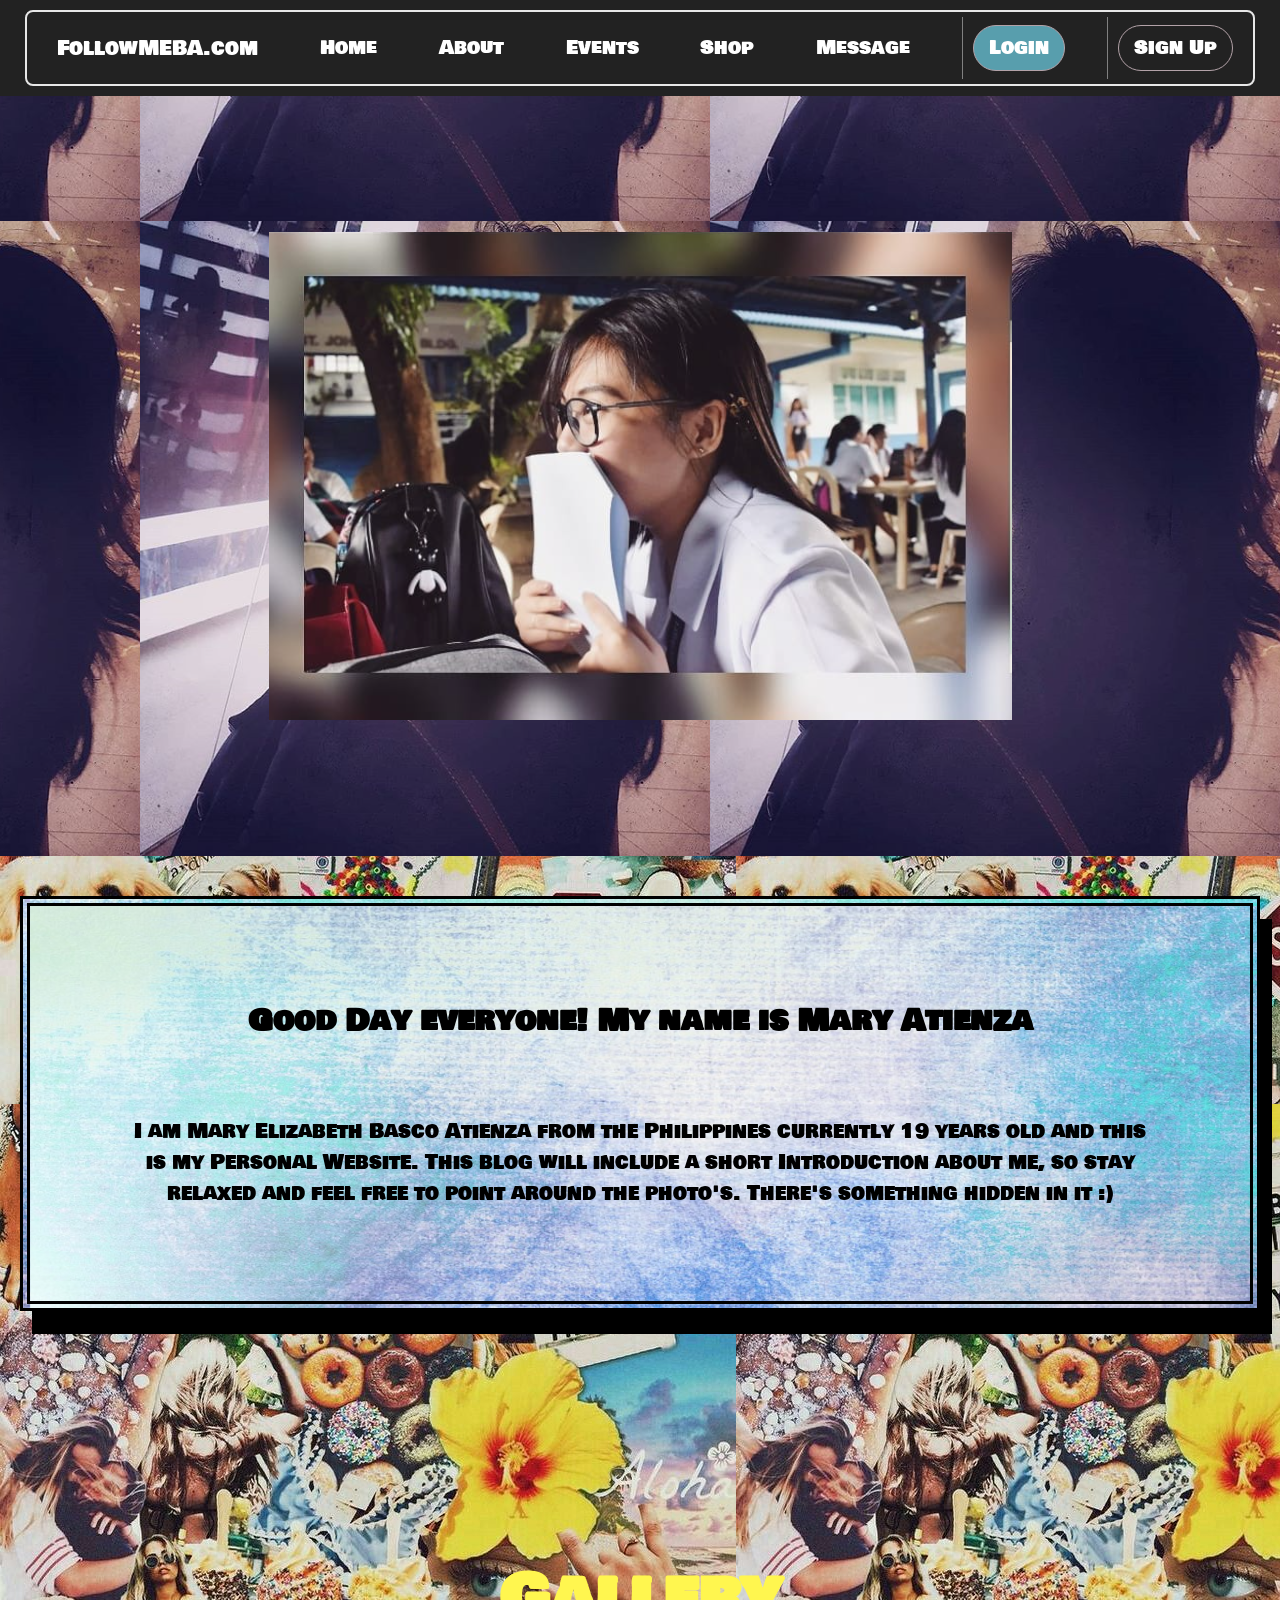
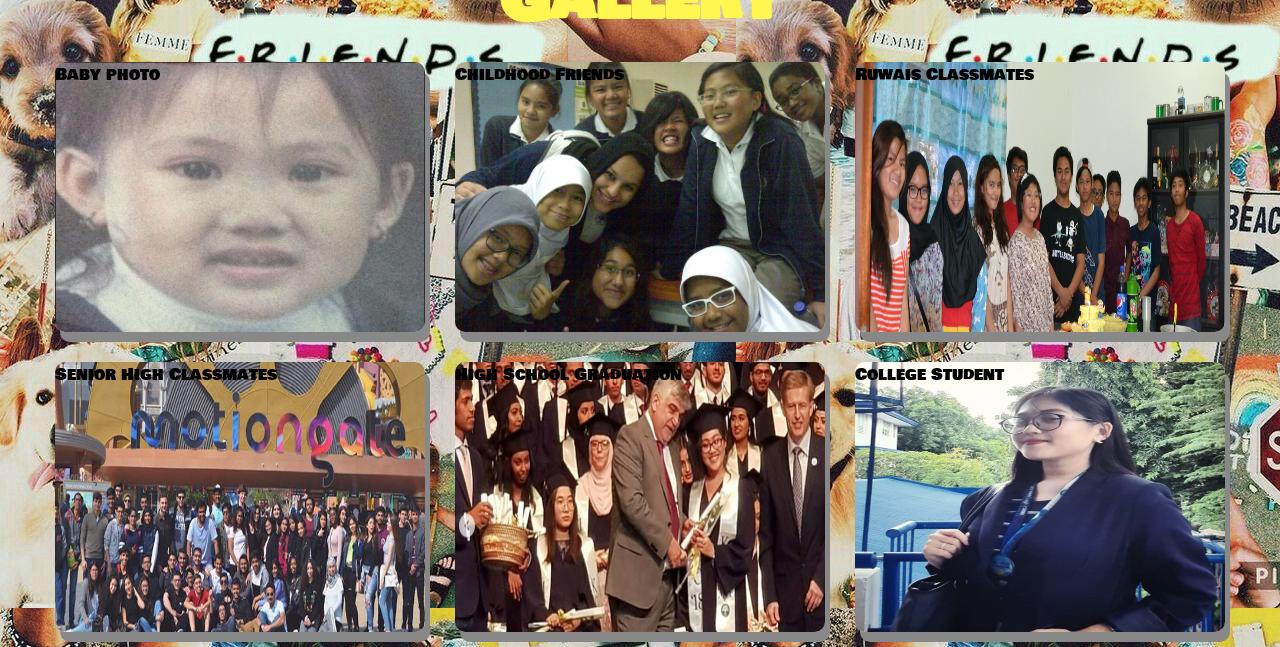
<file: index.html>
<!DOCTYPE html>
<html>
<head>
		<title>Home Page</title>
		<meta charset="UTF-8">
	    <meta name="viewport" content="width=device-width, initial-scale=1">
	    <link rel="stylesheet" type="text/css" href="navbar.css">
	    <style>
/* Header/logo Title */

body{

	background-color:#668c96;
	background-image: url(trial.jpg);
	
}

.header {
  padding: 380px;
  text-align:  left;
  background: #0c4247;
  color: White; 


  background-image: url(rose.jpg), url(face.jpg) ;
  background-position: center center, right bottom, left top;
  background-repeat: no-repeat, repeat;
 /* background-size: 1600px 1500px;*/
}

.container
{
position: relative;
width:1200px;
height:300px;
margin:240px auto;

}

.container .box
{
	position: relative;
	width: calc(400px - 30px);
	height: calc(300px - 30px);
	background:#fffdd6;
	float: left;
	margin:15px;
	box-sizing: border-box;
	overflow: hidden;
	border-radius: 10px;
	  box-shadow: 5px 10px #888888;
}	

.container .box .img
{

	position: absolute;
	top: 0;
	left: 0;
	width: 100%;
	height: 100%;
	background-image:url(baby.jpg);
	background-size: 370px 300px; 
	transition: 0.5s;
	z-index: 1;
}



.container .box:hover .img
{
top:20px;
right: calc(50% - 40px);
width: 80px;
height: 80px;
border-radius: 50%;
}

.container .box .content
{
	position: absolute;
	top:120px ;
	height:calc (100% - 100px);
	text-align: center;
	padding-right: 20px;
	box-sizing: border-box;
	transition: 0.5s;
	font-size:24px;
}

.container .box .content h3
{
	margin: 0;
	padding: 0;
	color: #fff;
}

.container .box:hover .content
{
	top: 100;
}

.intro h3
{
	margin: 52px;
	padding: 10px 20px;

	text-align: center;
	font-size: 30px;
}

.intro p
{
	margin: 52px;
	padding: 10px 20px;

	text-align: center;
	font-size: 20px;
}

.bor
{
	  border-style: double;
  border-width: 10px;
  padding: 30px 20px;
  background-image: url(pic.jpg);
  background-size: 1600px 1200px;
    box-shadow: 12px 23px black;
    margin: 40px 20px;

}

.container h1{
	text-align: center;

	font-size: 62px;
	color: #fff64f;


}

.container .box .img1
{

	position: absolute;
	top: 0;
	left: 0;
	width: 100%;
	height: 100%;
	background-image:url(ruwais.jpg);
	background-size: 370px 300px; 
	transition: 0.5s;
	z-index: 1;
}

.container .box:hover .img1
{
top:20px;
right: calc(50% - 40px);
width: 80px;
height: 80px;
border-radius: 50%;
}

.container .box .content
{
	position: absolute;
	top:120px ;
	height:calc (100% - 100px);
	text-align: center;
	padding-right: 20px;
	box-sizing: border-box;
	transition: 0.5s;
	font-size:18px;
}

.container .box .content h3
{
	margin: 0;
	padding: 0;
	color: #fff;
}

.container .box:hover .content
{
	top: 100;
}

/*next*/


.container .box .img2
{

	position: absolute;
	top: 0;
	left: 0;
	width: 100%;
	height: 100%;
	background-image:url(ru.jpg);
	background-size: 370px 300px; 
	transition: 0.5s;
	z-index: 1;
}

.container .box:hover .img2
{
top:20px;
right: calc(50% - 40px);
width: 80px;
height: 80px;
border-radius: 50%;
}

.container .box .content
{
	position: absolute;
	top:120px ;
	height:calc (100% - 100px);
	text-align: center;
	padding-right: 20px;
	box-sizing: border-box;
	transition: 0.5s;
	font-size:18px;
}

.container .box .content h3
{
	margin: 0;
	padding: 0;
	color: #fff;
}

.container .box:hover .content
{
	top: 100;
}

/* image 3*/


.container .box .img3
{

	position: absolute;
	top: 0;
	left: 0;
	width: 100%;
	height: 100%;
	background-image:url(motiongate.jpg);
	background-size: 370px 300px; 
	transition: 0.5s;
	z-index: 1;
}

.container .box:hover .img3
{
top:20px;
right: calc(50% - 40px);
width: 80px;
height: 80px;
border-radius: 50%;
}

.container .box .content
{
	position: absolute;
	top:120px ;
	height:calc (100% - 100px);
	text-align: center;
	padding-right: 20px;
	box-sizing: border-box;
	transition: 0.5s;
	font-size:14px;
}

.container .box .content h3
{
	margin: 0;
	padding: 0;
	color: #fff;
}

.container .box:hover .content
{
	top: 100;
}

/* img 4*/

.container .box .img4
{

	position: absolute;
	top: 0;
	left: 0;
	width: 100%;
	height: 100%;
	background-image:url(grad.jpg);
	background-size: 370px 300px; 
	transition: 0.5s;
	z-index: 1;
}

.container .box:hover .img4
{
top:20px;
right: calc(50% - 40px);
width: 80px;
height: 80px;
border-radius: 50%;
}

.container .box .content
{
	position: absolute;
	top:120px ;
	height:calc (100% - 100px);
	text-align: center;
	padding-right: 20px;
	box-sizing: border-box;
	transition: 0.5s;
	font-size:14px;
}

.container .box .content h3
{
	margin: 0;
	padding: 0;
	color: #fff;
}

.container .box:hover .content
{
	top: 100;
}

/* img 5 */


.container .box .img5
{

	position: absolute;
	top: 0;
	left: 0;
	width: 100%;
	height: 100%;
	background-image:url(college.jpg);
	background-size: 370px 300px; 
	transition: 0.5s;
	z-index: 1;
}

.container .box:hover .img5
{
top:20px;
right: calc(50% - 40px);
width: 80px;
height: 80px;
border-radius: 50%;
}

.container .box .content
{
	position: absolute;
	top:120px ;
	height:calc (100% - 100px);
	text-align: center;
	padding-right: 24px;
	box-sizing: border-box;
	transition: 0.5s;
	font-size:14px;
}

.container .box .content h3
{
	margin: 0;
	padding: 0;
	color: #fff;
}

.container .box:hover .content
{
	top: 100;
}



.wrapper
{
	margin: 0 auto;
	width: 1000px;
}

/* Responsive layout - when the screen is less than 700px wide, make the two columns stack on top of each other instead of next to each other */
@media screen and (max-width: 700px) {
  .row, .navbar {   
    flex-direction: column;
}
}
</style>
</head>
</head>
<body>



	<nav>
<ul class="menu">
		<li class="logo"><a href="#">FollowMEBA.com</a></li>
		<li class="item"><a href="index.html">Home</a>
		<li class="item"><a href="about.html">About</a>
		<li class="item"><a href="events.html">Events</a>
		<li class="item"><a href="shop.html">Shop</a>
		<li class="item"><a href="form.html">Message</a>
				<li class="item button"><a href="login.html">Login</a></li>
	<li class="item button secondary"><a href="signup.html">Sign Up</a></li>
		<li class="toogle"><a href="#"><span class="bars"></span></a></li>
</ul>
	</nav>


		<!-- Header -->
		<div class="header">
		</div>

<div class="bor">
		<div class="intro">
			<h3>Good Day everyone! My name is Mary Atienza </h3>
			<p>I am Mary Elizabeth Basco Atienza from the Philippines currently 19 years old and this is my Personal Website. This blog will include a short Introduction about me, so stay relaxed and feel free to point around the photo's. There's something hidden in it :)</p>
		</div>
</div>





<div class="container">
	<h1 >Gallery</h1>
	<div class="box">
		<div class="img" ><p>Baby photo</p></div>
			<div class="content">
				<p>This photo was taken when I was around 2-3 years old.
				</p>
			</div>
		</div>

			<div class="box">
		<div class="img1" ><p>Childhood Friends</p></div>
			<div class="content">
				<p>Another funfact, I was actually really chubby back then... I guess that's part of growing up.
				</p>
			</div>
		</div>

			<div class="box">
		<div class="img2" ><p>Ruwais Classmates</p></div>
			<div class="content">
				<p>These are my Filipino Friends in Ruwais which is a small city far away from Abu Dhabi.
				</p>
			</div>
		</div>

			<div class="box">
		<div class="img3" ><p>Senior High Classmates</p></div>
			<div class="content">
				<p>This photo was taken when I was around 2-3 years old.I moved to a new school during the end of my last year of highschool. These are all of my wonderful and amazing classmates. I will truly cherish them for their great kindness
				</p>
			</div>
		</div>

			<div class="box">
		<div class="img4" ><p>High School Graduation</p></div>
			<div class="content">
				<p>I will never ever forget the time I finally got to hold my diploma after all the diffiult exams we had to take daily. This will be the memory I will cherish my entire life!
				</p>
			</div>
		</div>

			<div class="box">
		<div class="img5" ><p>College Student</p></div>
			<div class="content">
				<p>As of now, I am a college student here in Batangas City, Philippines. The course that I am taking is the Bachelor of Science in Information Technology and one day, hopefully in the next 3 years, I will be holding up my diploma joyfully.
				</p>
			</div>
		</div>




</body>
</html>




</html>
</file>
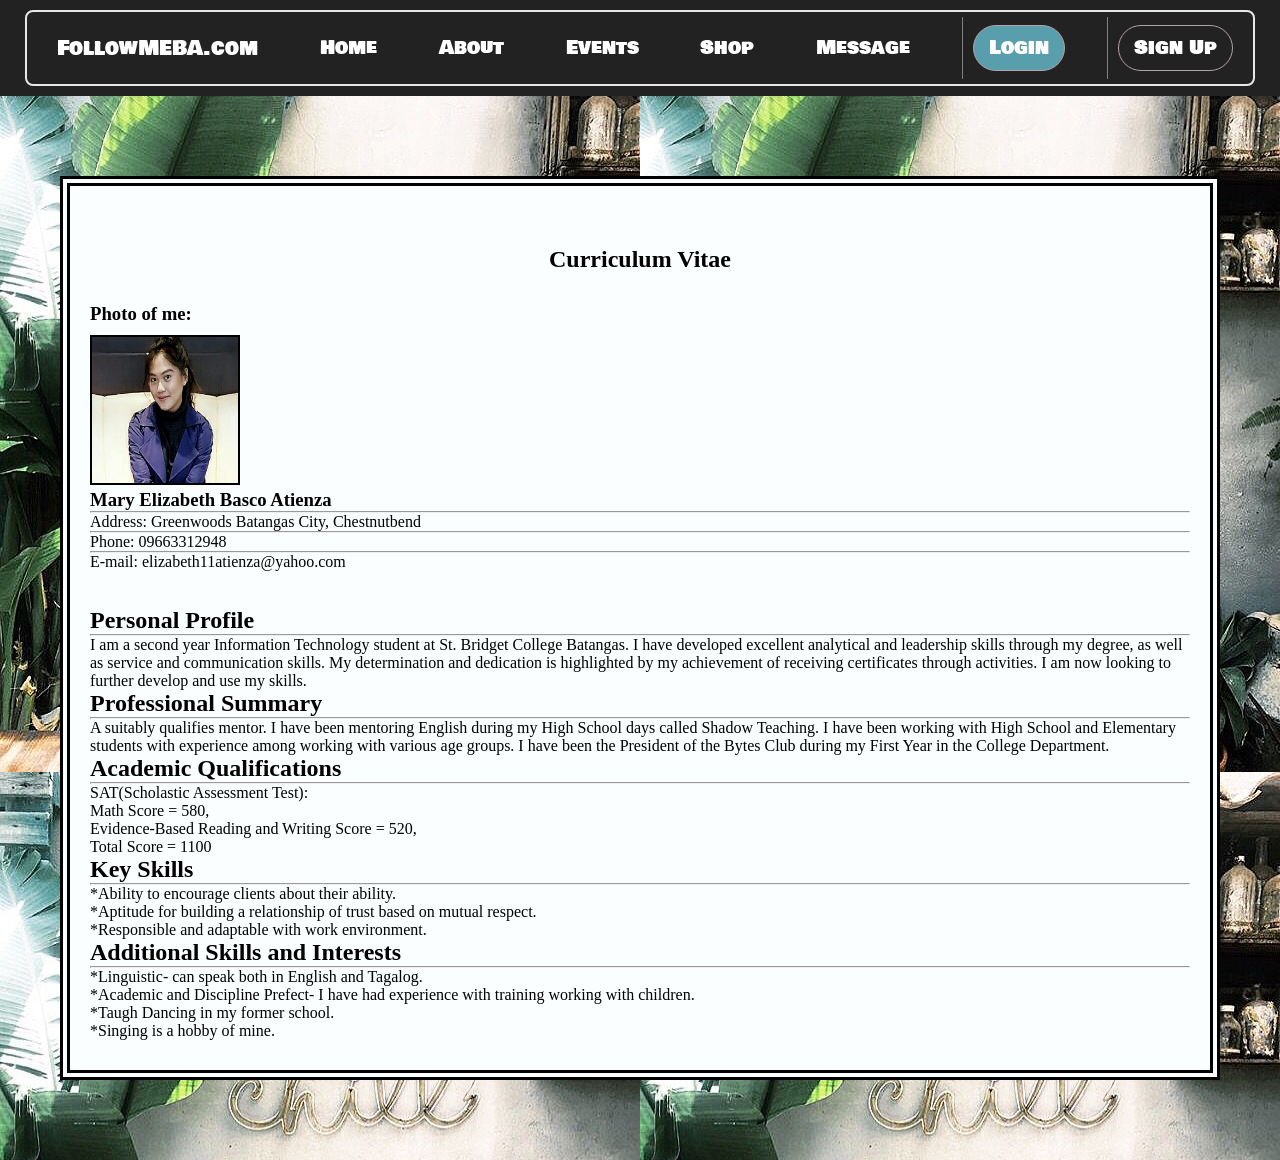
<file: about.html>
<!DOCTYPE html>
<html>
<head>
		<title>Home Page</title>
		<meta charset="UTF-8">
	    <meta name="viewport" content="width=device-width, initial-scale=1">
	    <link rel="stylesheet" href="navbar.css">
	   

	    <style>

body
{
background-image: url(cv.jpg);
}

.bord
{
	@import url('https://fonts.googleapis.com/css?family=Courgette&display=swap');
  border-style: double;
  border-width: 10px;
  padding: 30px 20px;
  margin: 80px 60px;
 font-family: 'Courgette', cursive;
 background-color: #fafeff;

 }


.bord .row .side h2
{
	text-align: center;
	margin: 30px 60px;
}
/* Responsive layout - when the screen is less than 700px wide, make the two columns stack on top of each other instead of next to each other */
@media screen and (max-width: 700px) {
  .row, .navbar {   
    flex-direction: column;
}
}
</style>
</head>
</head>
<body>

	<nav>
<ul class="menu">
		<li class="logo"><a href="#">FollowMEBA.com</a></li>
		<li class="item"><a href="index.html">Home</a>
		<li class="item"><a href="about.html">About</a>
		<li class="item"><a href="events.html">Events</a>
		<li class="item"><a href="shop.html">Shop</a>
			<li class="item"><a href="form.html">Message</a>
				<li class="item button"><a href="login.html">Login</a></li>
		<li class="item button secondary"><a href="signup.html">Sign Up</a></li>
		<li class="toogle"><a href="#"><span class="bars"></span></a></li>
</ul>
	</nav>


<div class="bord">
	<div class="row">
  <div class="side">
    <h2>Curriculum Vitae</h2>
    <h3>Photo of me:</h3>
    <div class="fakeimg" style="height:10px;"></div>
          <img src="ims.jpg" alt="face" height="150" width="150" border=2px;>



    <h3>Mary Elizabeth Basco Atienza</h3>
    <p><hr>Address: Greenwoods Batangas City, Chestnutbend</p>
    <p><hr>Phone: 09663312948</p>
    <p><hr>E-mail: elizabeth11atienza@yahoo.com</p>
    

  </div>
  <div class="main">
  	<br>
  	<br>
<h2>Personal Profile</h2>
    <p><hr> I am a second year Information Technology student at St. Bridget College Batangas. I have developed excellent analytical and leadership skills through my degree, as well as service and communication skills. My determination and dedication is highlighted by my achievement of receiving certificates through activities. I am now looking to further develop and use my skills.</p>


    <h2>Professional Summary</h2>
    <p><hr> A suitably qualifies mentor. I have been mentoring English during my High School days called Shadow Teaching. I have been working with High School and Elementary students with experience among working with various age groups. I have been the President of the Bytes Club during my First Year in the College Department.</p>

     <h2>Academic Qualifications</h2>
    <p><hr> SAT(Scholastic Assessment Test): <br> Math Score = 580,
     <br>Evidence-Based Reading and Writing Score = 520, 
   <br>Total Score = 1100</p>

     <h2>Key Skills</h2>
    <p><hr>*Ability to encourage clients about their ability.
      <br>*Aptitude for building a relationship of trust based on mutual respect.
      <br>*Responsible and adaptable with work environment.</p>

     <h2>Additional Skills and Interests</h2>
    <p><hr> *Linguistic- can speak both in English and Tagalog.
      <br>*Academic and Discipline Prefect- I have had experience with training working with children.
      <br>*Taugh Dancing in my former school.
      <br>*Singing is a hobby of mine. </p>
   
  </div>
</div>
</div>



</body>
</html>
</file>
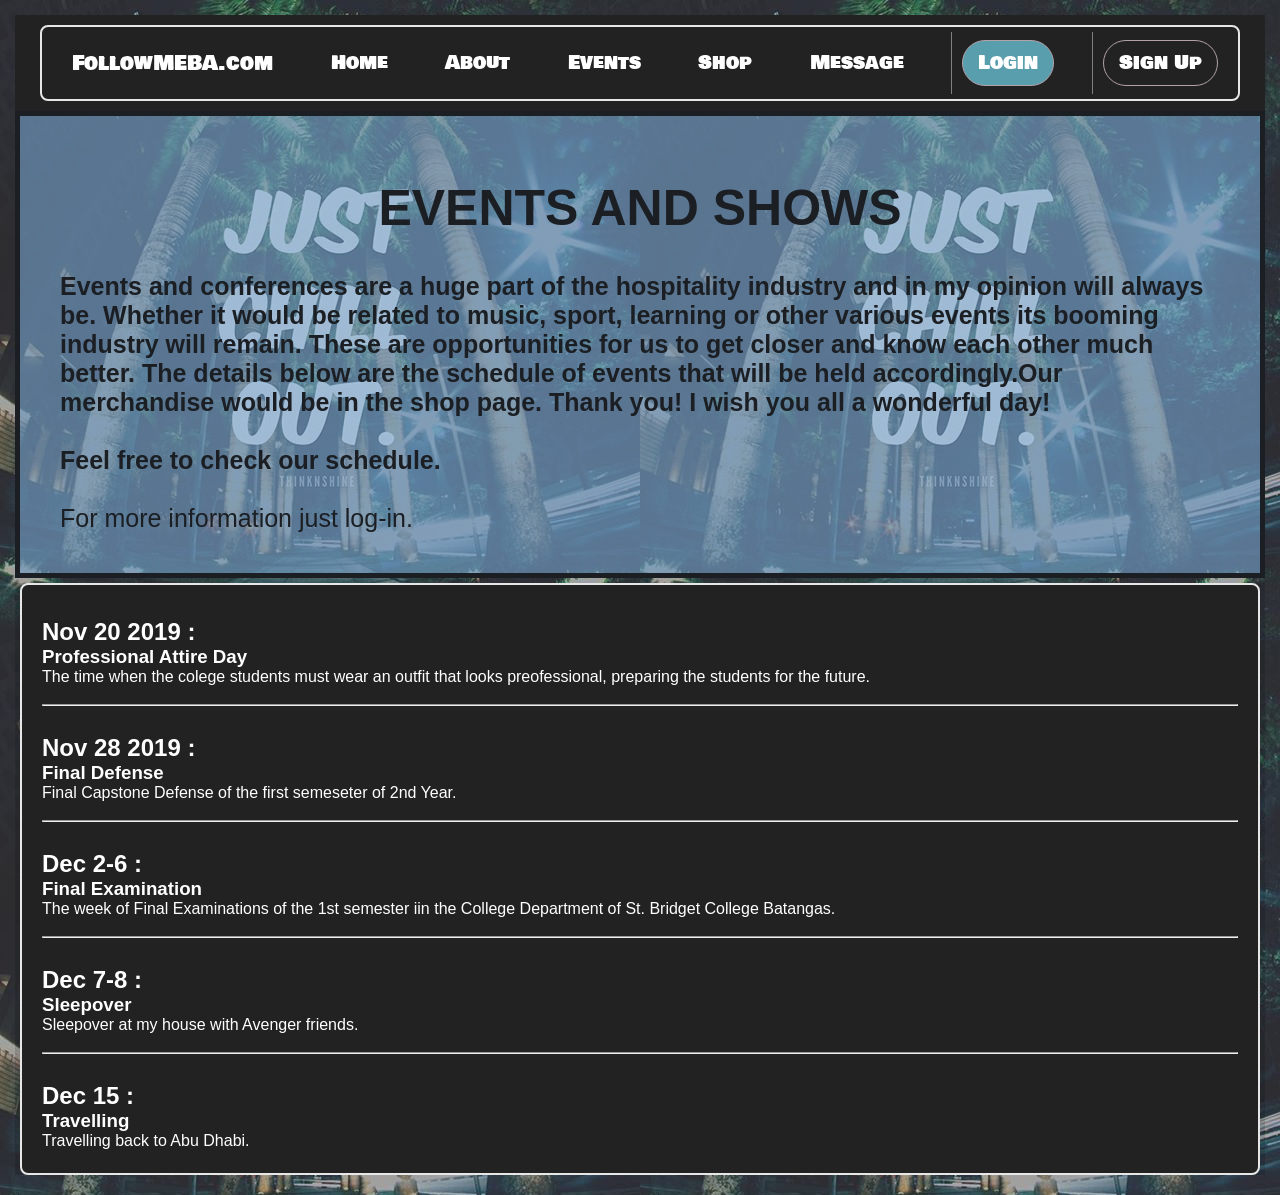
<file: events.html>
<!DOCTYPE html>
<html>
<head>
		<title>Home Page</title>
		<meta charset="UTF-8">
	    <meta name="viewport" content="width=device-width, initial-scale=1">
	    <link rel="stylesheet" type="text/css" href="navbar.css">
	    <link rel="stylesheet" type="text/css" href="event.css">
	    <style>

body{

	background-color: #c5cfd1;
	background-image: url(chill.jpg);
   margin: auto;

}

section .fonts{
	@import url('https://fonts.googleapis.com/css?family=Montserrat&display=swap');

		font-family: 'Montserrat', sans-serif;
}



/* Responsive layout - when the screen is less than 700px wide, make the two columns stack on top of each other instead of next to each other */
@media screen and (max-width: 700px) {
  .row, .navbar {   
    flex-direction: column;
}
}
</style>
</head>
</head>
<body>

	<nav>
<ul class="menu">
		<li class="logo"><a href="#">FollowMEBA.com</a></li>
		<li class="item"><a href="index.html">Home</a>
		<li class="item"><a href="about.html">About</a>
		<li class="item"><a href="events.html">Events</a>
		<li class="item"><a href="shop.html">Shop</a>
			<li class="item"><a href="form.html">Message</a>
				<li class="item button"><a href="login.html">Login</a></li>
<li class="item button secondary"><a href="signup.html">Sign Up</a></li>
		<li class="toogle"><a href="#"><span class="bars"></span></a></li>
</ul>
	</nav>


	<section>
<div class="fonts">
<div class = "left">
  <div class="content">
  <h1>Events and shows</h1>
  <p><b> Events and conferences are a huge part of the hospitality industry and in my opinion will always be. Whether it would be related to music, sport, learning or other various events its booming industry will remain. These are opportunities for us to get closer and know each other much better. The details below are the schedule of events that will be held accordingly.Our merchandise would be in the shop page. Thank you! I wish you all a wonderful day! <br><br>Feel free to check our schedule. </b>
  	<br>
  	<br>
  	
  For more information just log-in. </p>
</div>
</div>


<div class="events">
<ul>
<li>
<div class = "time">

<h2><br> Nov 20 2019 : </h2>
</div>
<div class = "details">
<h3>Professional Attire Day </h3>
<p>The time when the colege students must wear an outfit that looks preofessional, preparing the students for the future. </p>
</div>
<li>


<div class = "time">
<br>
<h2><hr> <br>Nov 28 2019 : </h2>
</div>
<div class = "details">
<h3>Final Defense</h3>
<p>Final Capstone Defense of the first semeseter of 2nd Year. </p>
</div>
<li>



<div class = "time">
<br>
<h2><hr> <br>Dec 2-6 : </h2>
</div>
<div class = "details">
<h3>Final Examination</h3>
<p>The week of Final Examinations of the 1st semester iin the College Department of St. Bridget College Batangas.</p>
</div>
<li>


<div class = "time">
<br>
<h2><hr> <br>Dec 7-8 : </h2>
</div>
<div class = "details">
<h3>Sleepover</h3>
<p>Sleepover at my house with Avenger friends. </p>
</div>
<li>


<div class = "time">
<br>
<h2><hr> <br>Dec 15 : </h2>
</div>
<div class = "details">
<h3>Travelling</h3>
<p>Travelling back to Abu Dhabi. </p><br>
</div>
<li>


</ul>
</div>
</div>
</li>
</li>
</h2>
</div>
</li>
</ul>
</div>
</div>

</section>

</body>
</html>
<head>
</head>

<body>


</body>
</file>
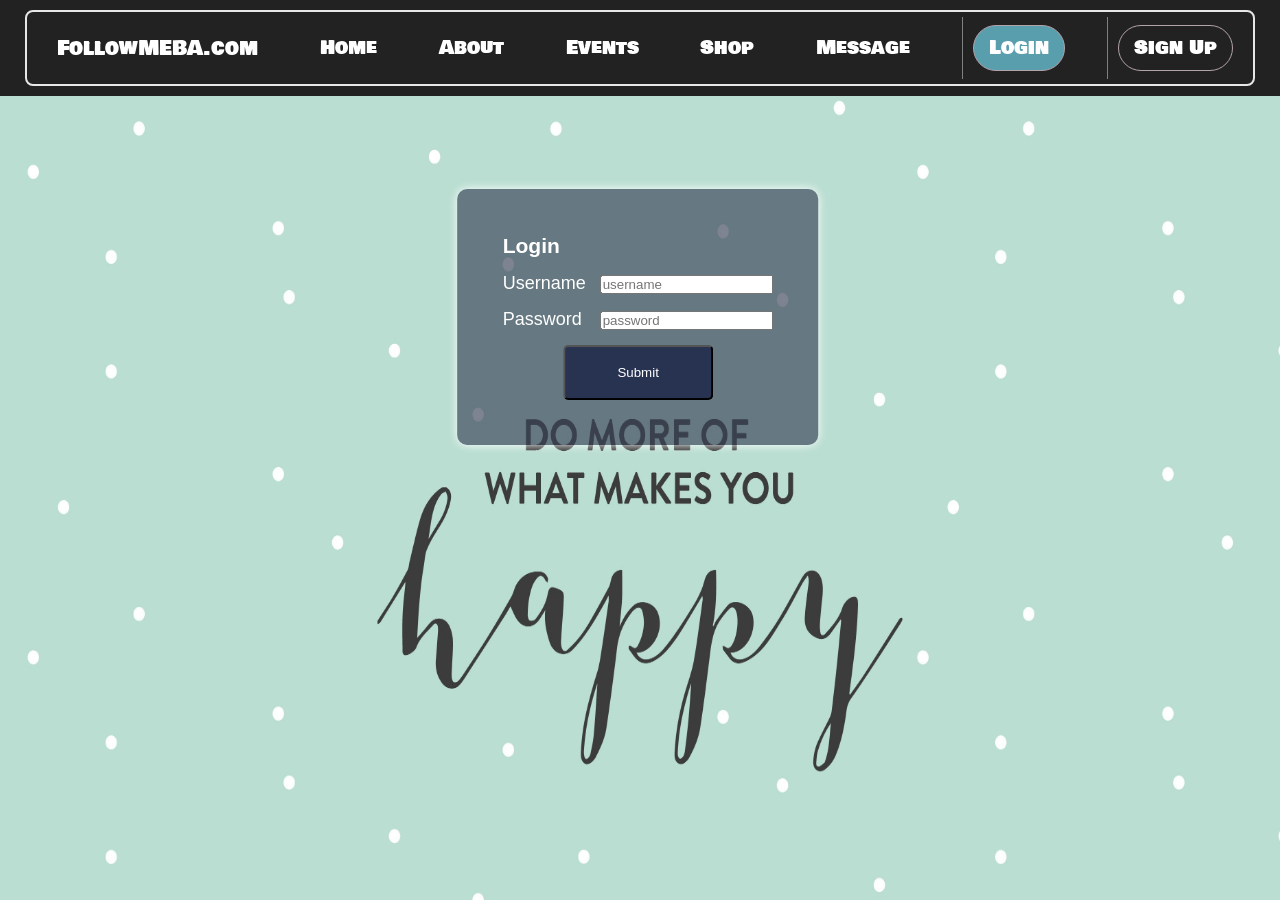
<file: login.html>
<!DOCTYPE html>
<html>
<head>
	<title>Home Page</title>
<meta charset="UTF-8">
<meta name="viewport" content="width=device-width, initial-scale=1">
<link rel="stylesheet" type="text/css" href="navbar.css">	   

<style>



body {

	background: url('log.jpg') no-repeat top center;
	background-size: 1550px 1190px;
  font-family: Arial;
  margin: 0;
font-family: 'Bowlby One SC','McLaren','Handlee', cursive;

}
*{

margin:0;

padding:;
box-sizing: border:box;
outline: none;



}

.font {
@import url('https://fonts.googleapis.com/css?family=Open+Sans+Condensed:300&display=swap');
		font-family: 'Open Sans Condensed' , sans-serif;
}



.wrapper{
left: 20%;
position: absolute;
top: 21% ;
transform: translateY(-35%);
transform: translateX(-15%);
width: 90%;
padding: 0 50px;
}


table{
max-width: 600px;
margin: 0 auto;
color: white;
background-color: rgba(57,66,87,.65);
border-radius: 10px;
padding: 30px;
display: flex;
box-shadow: 0 0 10px;
font-size: 18px;
}

.input-fields{
display: flex;
flex-direction: column;
margin-right: 4%
}

#btn{
background-color:#283352;
height: 55px;
width: 150px;
color: white;
border-radius: 5px;
cursor: pointer;


}
}


@media screen and (max-width: 600px){
table{
flex-direction: column;
}

}
}



</style>
</head>
<body>

	<nav>
<ul class="menu">
		<li class="logo"><a href="#">FollowMEBA.com</a></li>
		<li class="item"><a href="index.html">Home</a>
		<li class="item"><a href="about.html">About</a>
		<li class="item"><a href="events.html">Events</a>
		<li class="item"><a href="shop.html">Shop</a>
			<li class="item"><a href="form.html">Message</a>
		<li class="item button"><a href="login.html">Login</a></li>
	<li class="item button secondary"><a href="signup.html">Sign Up</a></li>
		<li class="toogle"><a href="#"><span class="bars"></span></a></li>
</ul>
	</nav>


<div class ="font">
<tr>
<td>
<div class = "wrapper">
<div class = "input-fields">

<table align = "center" border="0" cellspacing="15">

<form method = "post" action="login.php">


<tr><td><h3>Login</h3></td></tr>

<tr><td>
Username<td><input type="text" placeholder="username" name="username"></td></tr>


<tr><td>Password<td><input type = "password"   placeholder="password" name="password"></td></tr>

</div>
</div>
</div>

<tr><td align="center" colspan="2">
<input type="submit" name="submit1" id="btn">
</form>
</body>
</html>
</file>
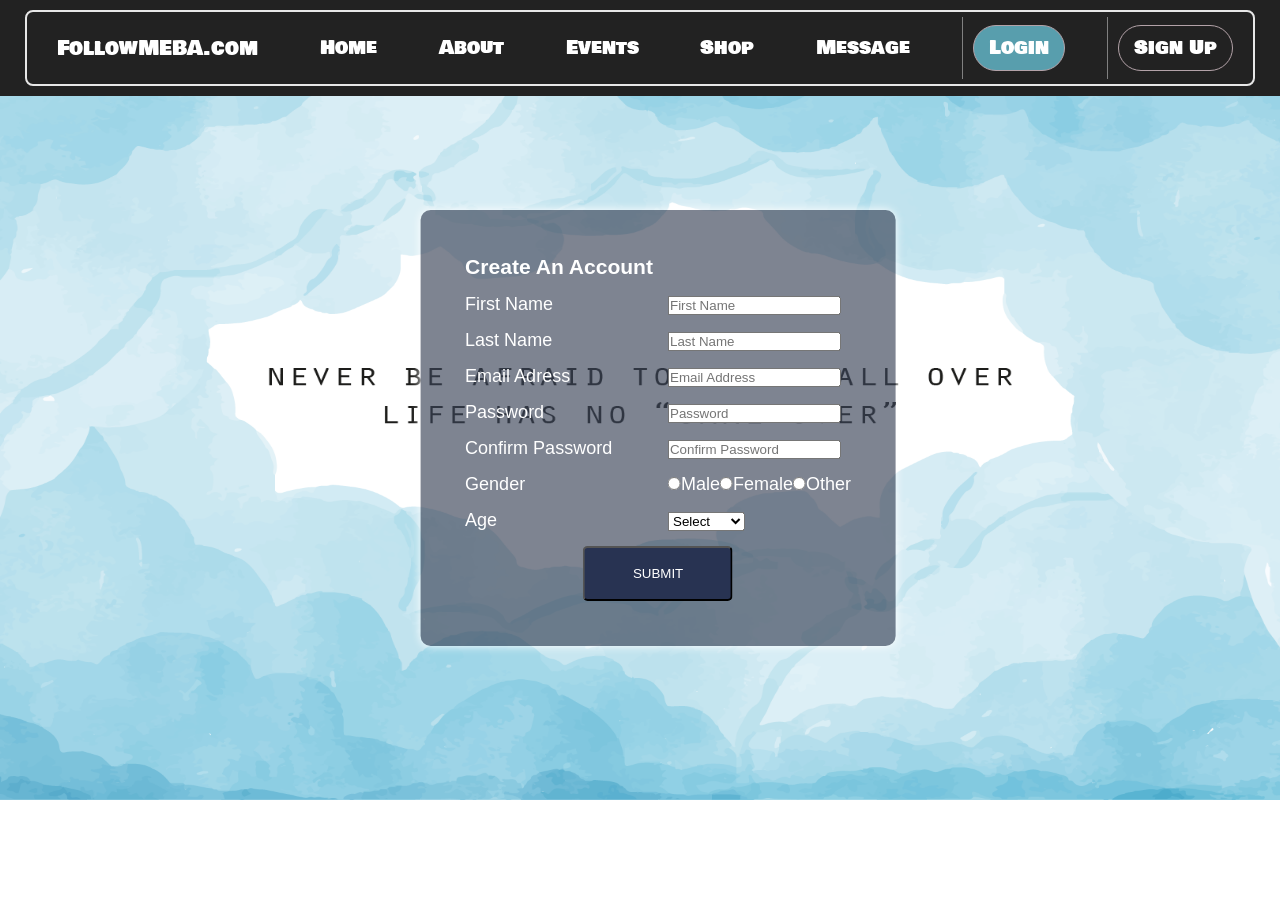
<file: signup.html>
<!DOCTYPE html>
<html>
<head>
	<title>Home Page</title>
<meta charset="UTF-8">
<meta name="viewport" content="width=device-width, initial-scale=1">
<link rel="stylesheet" type="text/css" href="navbar.css">	   

<style>



body {

	background: url('sign.png') no-repeat top center;
	background-size: 1580px 800px;
  font-family: Arial;
  margin: 0;
font-family: 'Bowlby One SC','McLaren','Handlee', cursive;

}
*{

margin:0;

padding:;
box-sizing: border:box;
outline: none;



}

.font {
@import url('https://fonts.googleapis.com/css?family=Open+Sans+Condensed:300&display=swap');
		font-family: 'Open Sans Condensed' , sans-serif;
}



.wrapper{
left: 20%;
position: absolute;
top: 15% ;
transform: translateY(-35%);
transform: translateX(-15%);
width: 95%;
padding: 75px 20px;
}


table{
max-width: 550px;
margin: 0 auto;
color: white;
background-color: rgba(57,66,87,.65);
border-radius: 10px;
padding: 30px;
display: flex;
box-shadow: 0 0 10px;
font-size: 18px;
}

.input-fields{
display: flex;
flex-direction: column;
margin-right: 4%
}

#btn{
background-color: #283352;
height: 55px;
width: 150px;
color: white;
border-radius: 5px;
cursor: pointer;
text-transform: uppercase;
}


@media screen and (max-width: 600px){
table{
flex-direction: column;
}

}
}



</style>
</head>
<body>

	<nav>
<ul class="menu">
		<li class="logo"><a href="#">FollowMEBA.com</a></li>
		<li class="item"><a href="index.html">Home</a>
		<li class="item"><a href="about.html">About</a>
		<li class="item"><a href="events.html">Events</a>
		<li class="item"><a href="shop.html">Shop</a>
			<li class="item"><a href="form.html">Message</a>
			<li class="item button"><a href="login.html">Login</a></li>
	<li class="item button secondary"><a href="signup.html">Sign Up</a></li>
		<li class="toogle"><a href="#"><span class="bars"></span></a></li>
</ul>
	</nav>


<div class ="font">
<tr>
<td>
<div class = "wrapper">
<div class = "input-fields">

<table align = "center" border="0" cellspacing="15">

<form method = "post" action="sign.php"

<tr><td><h3>Create An Account</h3></td></tr>


 <tr><td>First Name<td><input type ="text" placeholder="First Name" name="firstname"></td></tr>

<tr><td>
Last Name<td><input type="text" placeholder="Last Name" name="lastname"></td></tr>

<tr><td>
Email Adress<td><input type="text" placeholder="Email Address" name="email"></td></tr>
<tr><td>
Password<td><input type = "password"   placeholder="Password" name="password"></td></tr>
<tr><td>
Confirm Password<td><input type = "password"   placeholder="Confirm Password" name="password "></td></tr>
<tr><td>
Gender<td><input type="radio" name="r1">Male<input type="radio"  name="r1">Female<input type="radio"  name="r1">Other</td></tr>

<tr><td>
Age<td><select>
	<option value = "Select">Select</option>
	<option value = "Below 18">Below 18</option>
	<option value = "18 - 25">18-25</option>
	<option value = "26 - 35">26-35</option>
		<option value = "36 - 45">36-45</option>
	<option value = "46 - 56">46-56</option>
	<option value = "56+">56 +</option>

</select></td></tr>



</div>
</div>
</div>

<div class="hov">
	<tr><td align="center" colspan="2">
<input type="Submit" name="submit" id="btn">
</div>
</div>
</body>
</html>
</file>
<file: navbar.css>
@import url('https://fonts.googleapis.com/css?family=Bowlby+One+SC&display=swap');

*{
box-sizing: border-box;
padding: 0;
margin:0;
}

body{
font-family: 'Bowlby One SC', cursive, sans-serif;
}
nav{
	background:#222;
	padding: 5px 20px;
}

ul{
	list-style-type: none;
}
a{
	color:white;
	text-decoration: none;
}
a:hover{
	text-decoration: underline;
}

 .menu li{
 	font-size:19px;
 	padding: 15px 5px; 

 
 }
.menu li a {
	display: block;
}
.logo a{
	font-size: 20px;
}
.button.secondary{

}

/*Mobile Menu*/
.menu{
	display: flex;
	flex-wrap: wrap;
	justify-content: space-between;
	align-items:center;
}



.menu a:hover {
	text-decoration: none;
  background-color: white;
  color: black;
  font-size: 16px;
  border: 5px solid #465958;
	border-radius:50em;
		padding:7px 20px;

}

ul {
  list-style-type: none;
  margin: 5px;
  padding: 5px 20px;
  overflow: hidden;
  border: 2px solid #e7e7e7;
  border-radius: 0.5em;
  background-color: #222;
}

.item{
	display:block;
	width:auto;
}

.toogle{
	display: none;
}

.logo{
	order:0;
}
.item{
	order:1;

}
.button{
	order:2;

}
.button{

		border-left: 1px solid grey;

}
.menu li{
	padding:8px 10px;
}

.menu li.button{
	padding-right:0;
}



.button a{
	text-decoration:none;
	padding:7px 15px;
	background: #589ead;
	border: 1px solid #465958;
	border-radius:50em;
	border-color: #b3a2a8;

}

.button.secondary a {
	background:transparent;

}

.button a :hover{
	transition:all .25s;


}
.button.secondary a:hover{
	color:#ddd;
}










.toggle{
cursor:pointer;
}

.bars{
	background: #999;
	display: inline-block;
	height: 2px;
	position: relative;
	width: 18px;
}

.bars::before,.bars::after{
	background:#999;
	content:"";
	display: inline-block;
	height:2px;
	position: absolute;
	width:18px;

}
.bars::before{
	top:5px;
}
.bars::after{
	top:-5px;
}


/* .item{
 	display:block;
 	width:auto;
 }

 .toogle{
 	display:none;
 }

.logo{
	order:0;
}

.item{
	order:1;
}

.button{
	order:2;
}

.menu li{
	padding:15px 10px;
}

.menu li.button{
	padding-right:0;
}

*/
</file>
<file: event.css>
body{

margin: 15px 20px;
padding: 15px 15px;

}

section.left
{
width: 250%;
height: 100%;
float:left;
padding: 50px;
box-sizing: border-box;
}

section .left .content
{
color: #1b1f24;
background: rgba(114, 155, 196, .65);
border: 5px solid;
padding: 40px;
box-sizing: border-box;
transition:.5s
}

section .left .content:hover{
background: #7d90a8;
}

section .left .content h1{
margin:2%;
padding:0;
font-size: 50px;
text-transform: uppercase;
text-align: center;
}

section .left .content p
{
font-size: 25px;
font: justified;
margin: 35px 0 0;
padding: 0;
}


section .events{
background:rgba(0,0,0,.15);
position: relatives;
width: 100%;
height: 200%;
box-sizing: border-box;
color: white;

}
</file>
